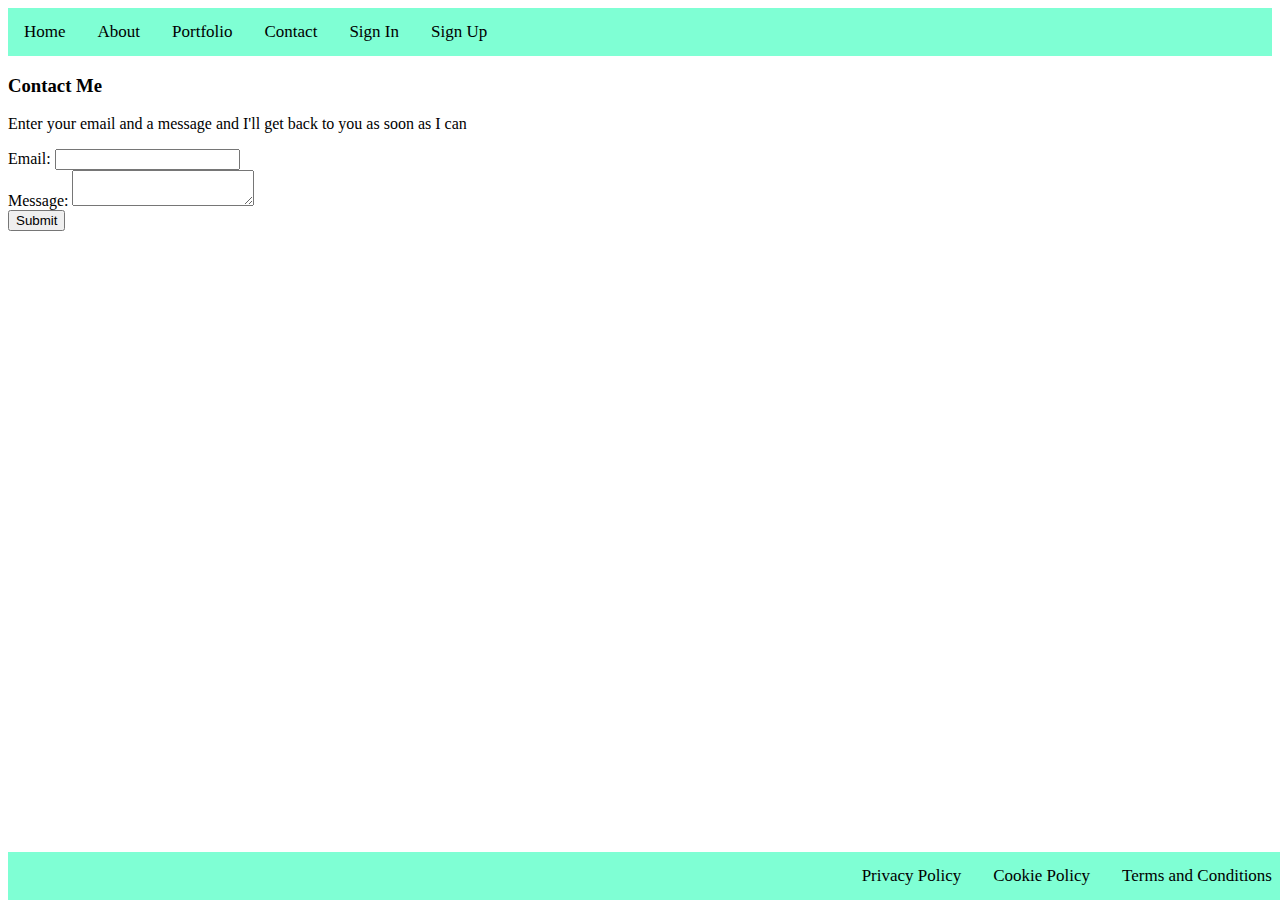
<file: contact.html>
<!DOCTYPE html>

<html>    
    <head>
        <link rel="stylesheet" href="styles.css">
        <title>Contact</title>
        
    </head>
    
    <div class='navbar'>
        <a href="/CS360-Lab-2/index.html">Home</a>
        <a href="/CS360-Lab-2/about.html">About</a>
        <a href="/CS360-Lab-2/portfolio.html">Portfolio</a>
        <a href="/CS360-Lab-2/contact.html">Contact</a>
        <a href="/CS360-Lab-2/signin.html">Sign In</a>
        <a href="/CS360-Lab-2/signup.html">Sign Up</a>
    </div>
    
    <div>
        <h3>Contact Me</h3>
        <P>
            Enter your email and a message and I'll get back to you as soon as 
            I can
        </P>
        
        <div class="map">
            <iframe 
                width="600" 
                height="500" 
                id="gmap_canvas" 
                src="https://maps.google.com/maps?q=Moscow,%20Idaho&t=&z=13&ie=UTF8&iwloc=&output=embed" 
                frameborder="0" 
                scrolling="no" 
                marginheight="0" 
                marginwidth="0">  
            </iframe>
        </div>
        
        <div class="contactForm">
            <form>
                <label>Email:</label>
                <input type="text">
            </form>
            <form>
                <label>Message:</label>
                <textarea></textarea>
            </form>
            <form>
                <input type='submit'>
            </form>
        </div>
        
    </div>
    
    <footer class='footer'>
        <a href="/CS360-Lab-2/TC.html">Terms and Conditions</a>
        <a href="/CS360-Lab-2/cookie.html">Cookie Policy</a>
        <a href="/CS360-Lab-2/privacy.html">Privacy Policy</a>
    </footer>
</html>
</file>
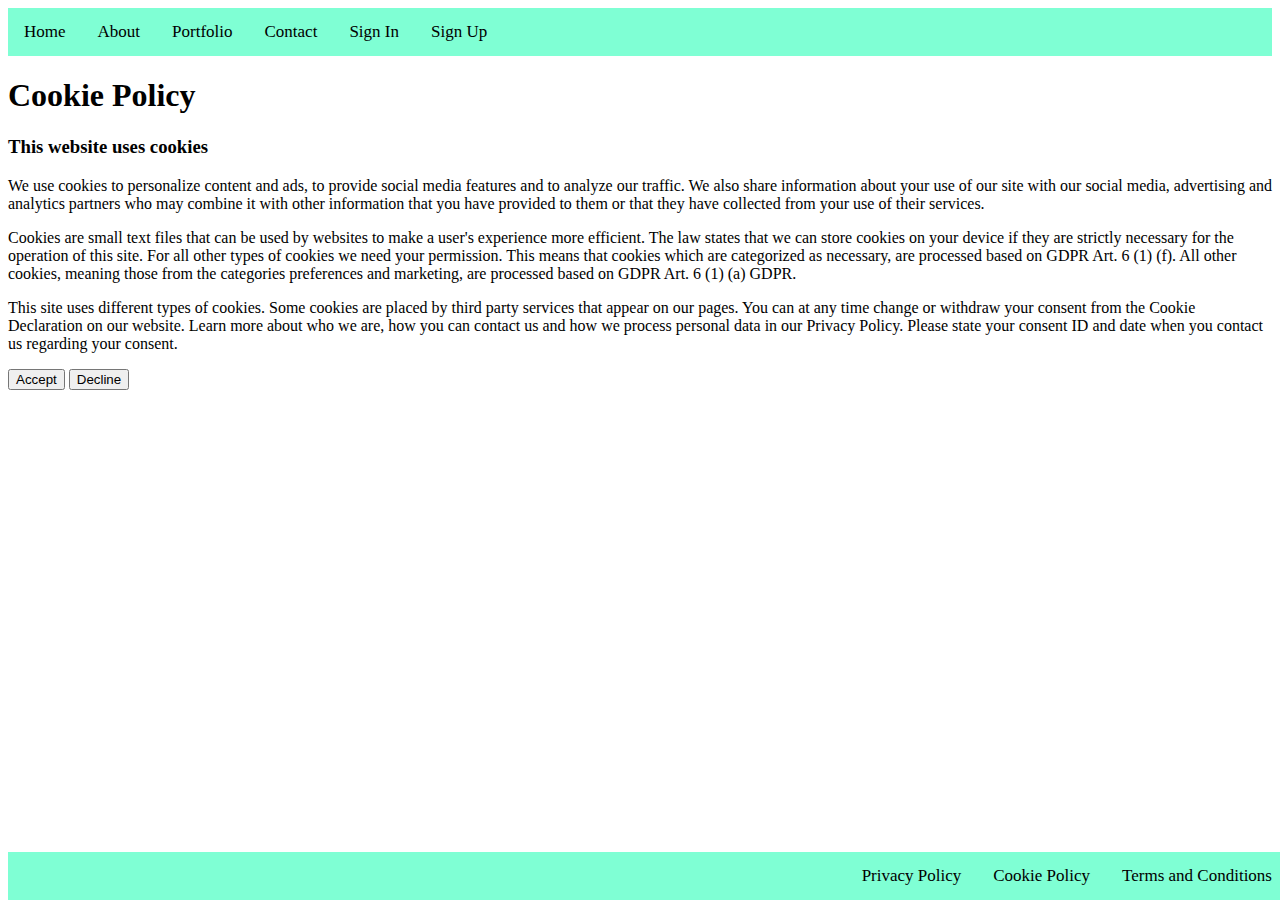
<file: cookie.html>
<!DOCTYPE html>

<html>    
    <head>
        <link rel="stylesheet" href="styles.css">
        <title>Cookie Policy</title>
        
    </head>
    
    <div class='navbar'>
        <a href="/CS360-Lab-2/index.html">Home</a>
        <a href="/CS360-Lab-2/about.html">About</a>
        <a href="/CS360-Lab-2/portfolio.html">Portfolio</a>
        <a href="/CS360-Lab-2/contact.html">Contact</a>
        <a href="/CS360-Lab-2/signin.html">Sign In</a>
        <a href="/CS360-Lab-2/signup.html">Sign Up</a>
    </div>
    
    <div>
        <h1>Cookie Policy</h1>
        
        <h3>This website uses cookies</h3>
        <p>
            We use cookies to personalize content and ads, to provide social 
            media features and to analyze our traffic. We also share information 
            about your use of our site with our social media, advertising and 
            analytics partners who may combine it with other information that 
            you have provided to them or that they have collected from your use
            of their services.
        </p>
        
        <p> 
            Cookies are small text files that can be used by websites to make a 
            user's experience more efficient. The law states that we can store 
            cookies on your device if they are strictly necessary for the 
            operation of this site. For all other types of cookies we need your 
            permission. This means that cookies which are categorized as 
            necessary, are processed based on GDPR Art. 6 (1) (f). All other 
            cookies, meaning those from the categories preferences and 
            marketing, are processed based on GDPR Art. 6 (1) (a) GDPR.
        </p>
        
        <p>
            This site uses different types of cookies. Some cookies are placed 
            by third party services that appear on our pages. You can at any 
            time change or withdraw your consent from the Cookie Declaration on 
            our website. Learn more about who we are, how you can contact us and 
            how we process personal data in our Privacy Policy. Please state 
            your consent ID and date when you contact us regarding your consent.
        </p>
        
        <button>Accept</button>
        <button>Decline</button>
        
    </div>
    
    <footer class='footer'>
        <a href="/CS360-Lab-2/TC.html">Terms and Conditions</a>
        <a href="/CS360-Lab-2/cookie.html">Cookie Policy</a>
        <a href="/CS360-Lab-2/privacy.html">Privacy Policy</a>
    </footer>
</html>
</file>
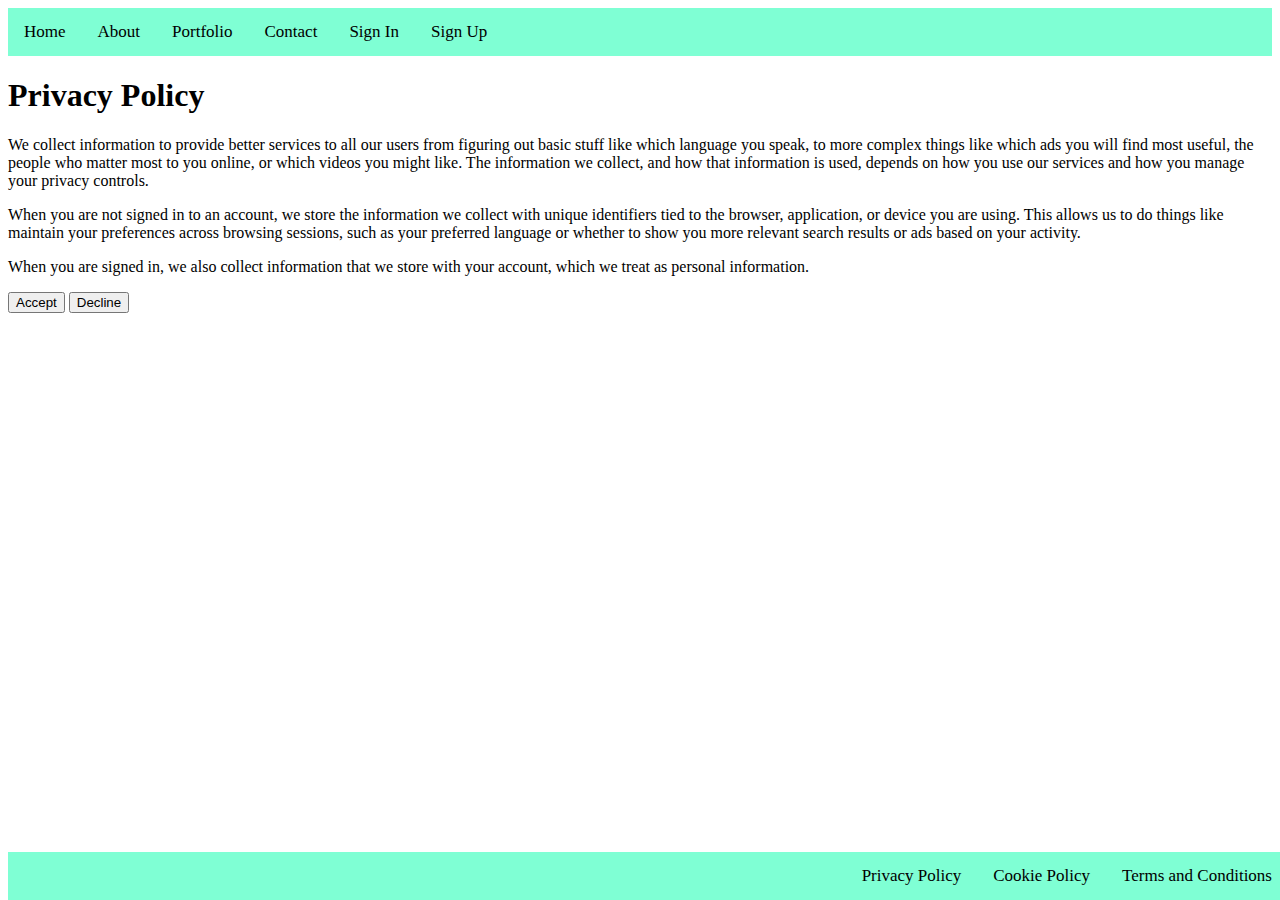
<file: privacy.html>
<!DOCTYPE html>

<html>    
    <head>
        <link rel="stylesheet" href="styles.css">
        <title>Privacy Policy</title>
        
    </head>
    
    <div class='navbar'>
        <a href="/CS360-Lab-2/index.html">Home</a>
        <a href="/CS360-Lab-2/about.html">About</a>
        <a href="/CS360-Lab-2/portfolio.html">Portfolio</a>
        <a href="/CS360-Lab-2/contact.html">Contact</a>
        <a href="/CS360-Lab-2/signin.html">Sign In</a>
        <a href="/CS360-Lab-2/signup.html">Sign Up</a>
    </div>
    
    <div>
        <h1>Privacy Policy</h1>
        <p>
            We collect information to provide better services to all our users  
            from figuring out basic stuff like which language you speak, to more 
            complex things like which ads you will find most useful, the people 
            who matter most to you online, or which videos you might 
            like. The information we collect, and how that information is 
            used, depends on how you use our services and how you manage your 
            privacy controls.
        </p>
        
        <p>
            When you are not signed in to an account, we store the 
            information we collect with unique identifiers tied to the browser, 
            application, or device you are using. This allows us to do things 
            like maintain your preferences across browsing sessions, such as 
            your preferred language or whether to show you more relevant search 
            results or ads based on your activity.
        </p>
        
        <p>
            When you are signed in, we also collect information that we store 
            with your account, which we treat as personal information.
        </p>
        
        <button>Accept</button>
        <button>Decline</button>
        
    </div>
    
    <footer class='footer'>
        <a href="/CS360-Lab-2/TC.html">Terms and Conditions</a>
        <a href="/CS360-Lab-2/cookie.html">Cookie Policy</a>
        <a href="/CS360-Lab-2/privacy.html">Privacy Policy</a>
    </footer>
</html>
</file>
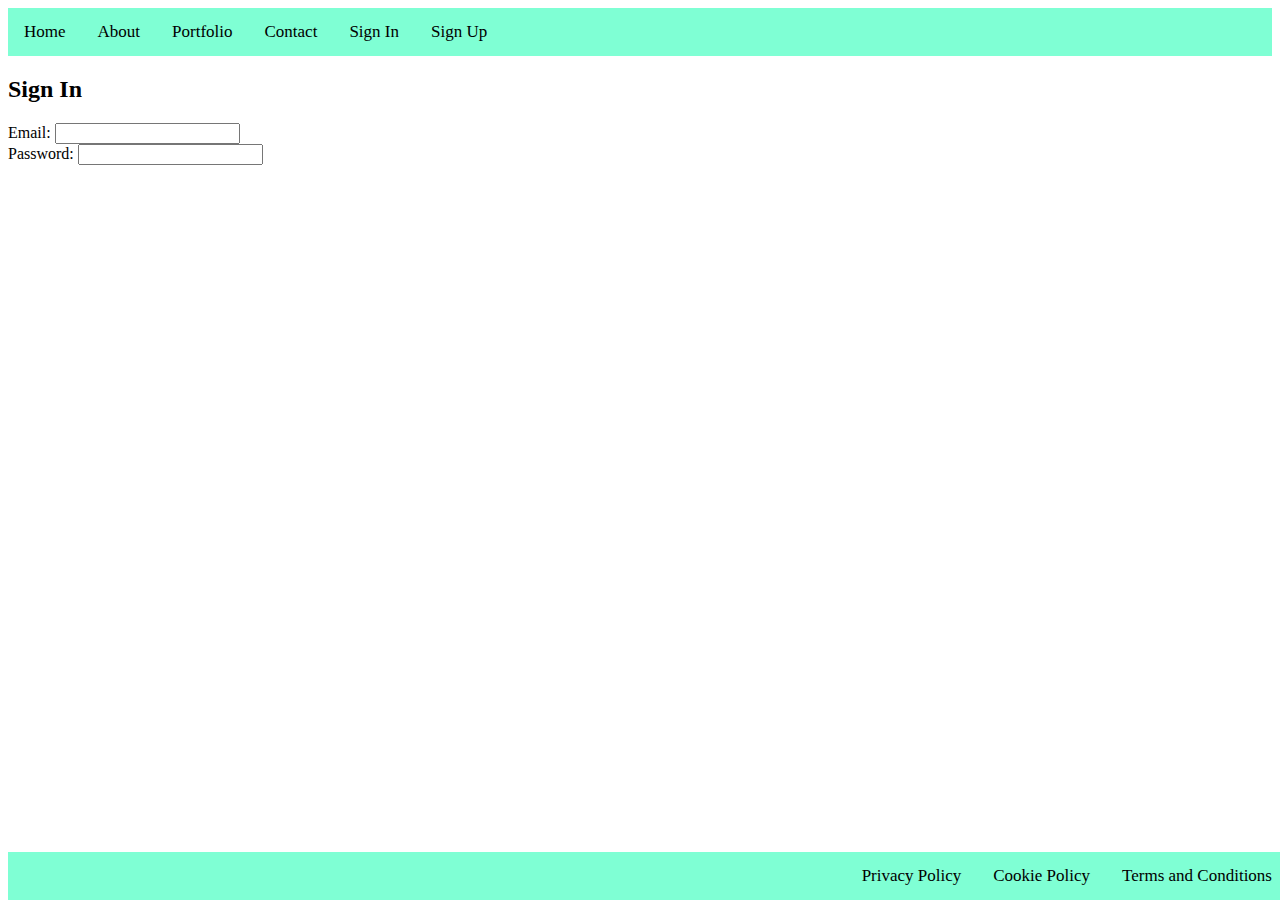
<file: signin.html>
<!DOCTYPE html>

<html>    
    <head>
        <link rel="stylesheet" href="styles.css">
        <title>Sign In</title>
        
    </head>
    
    <div class='navbar'>
        <a href="/CS360-Lab-2/index.html">Home</a>
        <a href="/CS360-Lab-2/about.html">About</a>
        <a href="/CS360-Lab-2/portfolio.html">Portfolio</a>
        <a href="/CS360-Lab-2/contact.html">Contact</a>
        <a href="/CS360-Lab-2/signin.html">Sign In</a>
        <a href="/CS360-Lab-2/signup.html">Sign Up</a>
    </div>
    
    <div>
        <h2>Sign In</h2>
        
        <form>
            <label>Email:</label>
            <input type="text">
        </form>
        <form>
            <label>Password:</label>
            <input type="text">
        </form>
    </div>
    
    <footer class='footer'>
        <a href="/CS360-Lab-2/TC.html">Terms and Conditions</a>
        <a href="/CS360-Lab-2/cookie.html">Cookie Policy</a>
        <a href="/CS360-Lab-2/privacy.html">Privacy Policy</a>
    </footer>
</html>
</file>
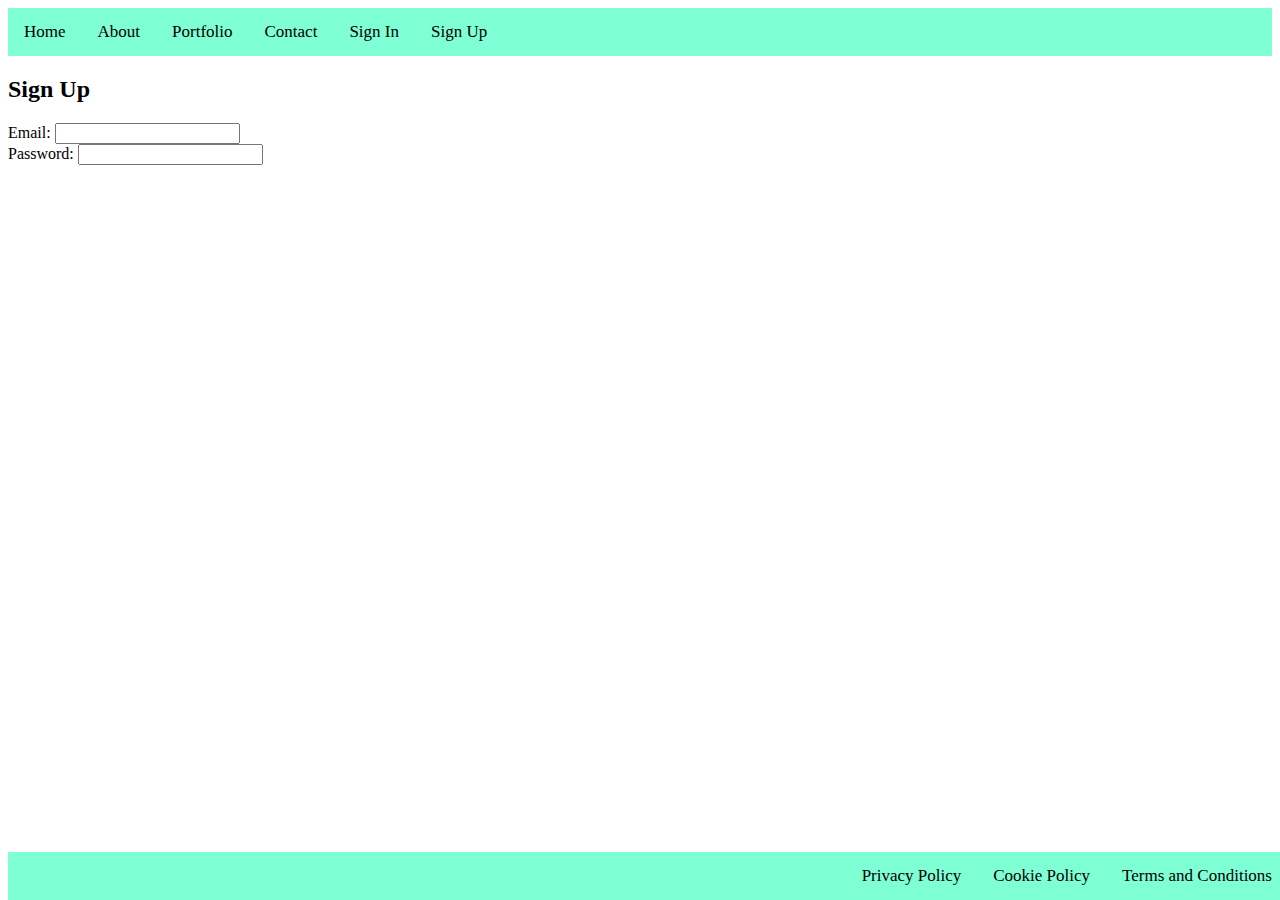
<file: signup.html>
<!DOCTYPE html>

<html>    
    <head>
        <link rel="stylesheet" href="styles.css">
        <title>Sign Up</title>
        
    </head>
    
    <div class='navbar'>
        <a href="/CS360-Lab-2/index.html">Home</a>
        <a href="/CS360-Lab-2/about.html">About</a>
        <a href="/CS360-Lab-2/portfolio.html">Portfolio</a>
        <a href="/CS360-Lab-2/contact.html">Contact</a>
        <a href="/CS360-Lab-2/signin.html">Sign In</a>
        <a href="/CS360-Lab-2/signup.html">Sign Up</a>
    </div>
    
    <div>
        <h2>Sign Up</h2>
        
        <form>
            <label>Email:</label>
            <input type="text">
        </form>
        <form>
            <label>Password:</label>
            <input type="text">
        </form>
    </div>
    
    <footer class='footer'>
        <a href="/CS360-Lab-2/TC.html">Terms and Conditions</a>
        <a href="/CS360-Lab-2/cookie.html">Cookie Policy</a>
        <a href="/CS360-Lab-2/privacy.html">Privacy Policy</a>
    </footer>
</html>
</file>
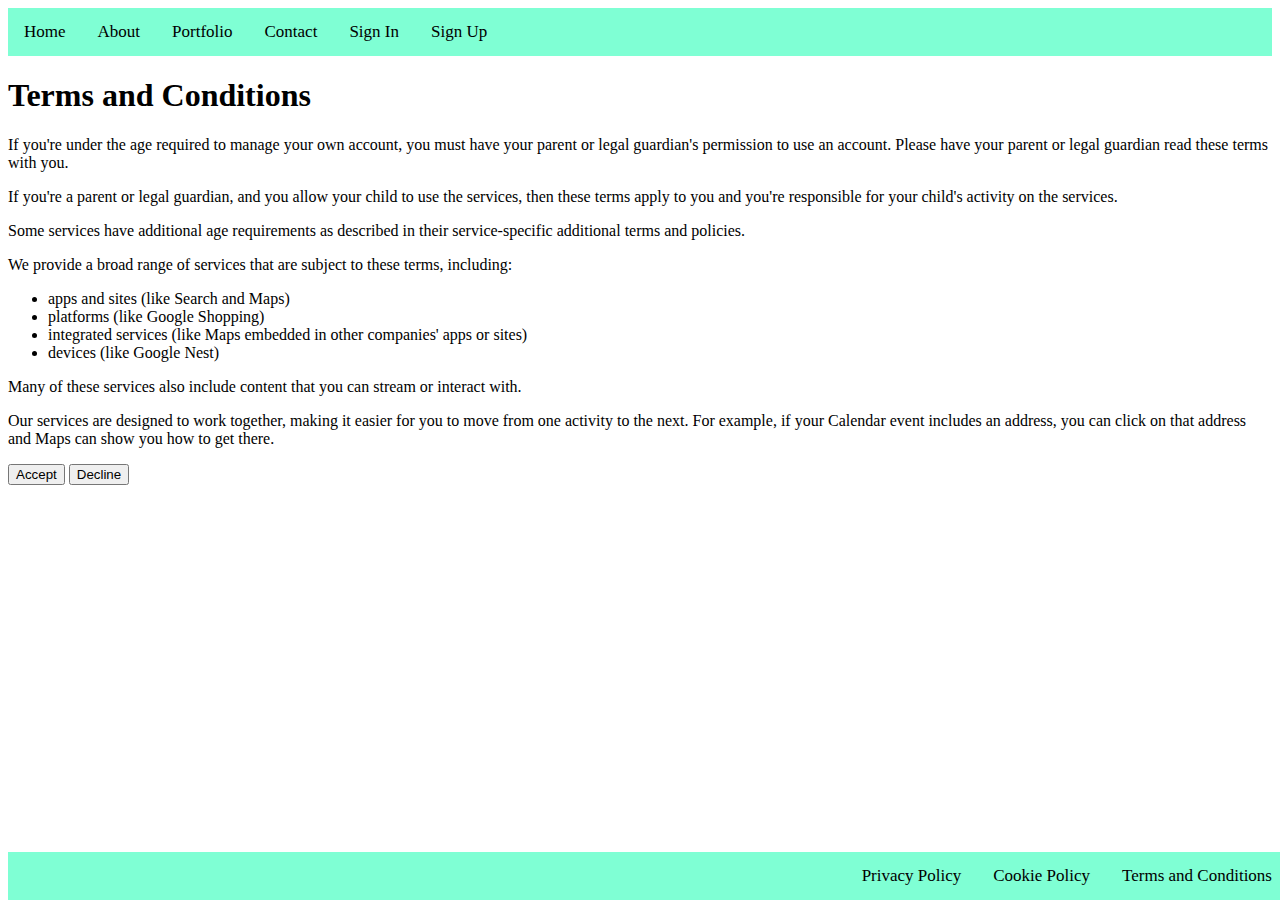
<file: TC.html>
<!DOCTYPE html>

<html>    
    <head>
        <link rel="stylesheet" href="styles.css">
        <title>Terms and Conditions</title>
        
    </head>
    
    <div class='navbar'>
        <a href="/CS360-Lab-2/index.html">Home</a>
        <a href="/CS360-Lab-2/about.html">About</a>
        <a href="/CS360-Lab-2/portfolio.html">Portfolio</a>
        <a href="/CS360-Lab-2/contact.html">Contact</a>
        <a href="/CS360-Lab-2/signin.html">Sign In</a>
        <a href="/CS360-Lab-2/signup.html">Sign Up</a>
    </div>
    
    <div>
        <h1>Terms and Conditions</h1>
        
        <p>
            If you're under the age required to manage your own account, 
            you must have your parent or legal guardian's permission to use an 
            account. Please have your parent or legal guardian read these 
            terms with you. 
        </p>
            
        <p>
            If you're a parent or legal guardian, and you allow your child to 
            use the services, then these terms apply to you and you're 
            responsible for your child's activity on the services.
        </p>
        
        <p>
            Some services have additional age requirements as described 
            in their service-specific additional terms and policies.
        </p>
        
        <p>
            We provide a broad range of services that are subject to these
            terms, including:
        </p>
        
        <ul>
            <li>apps and sites (like Search and Maps)</li>
            <li>platforms (like Google Shopping)</li>
            <li>integrated services (like Maps embedded in other companies' 
                apps or sites)</li>
            <li>devices (like Google Nest)</li>
        </ul>
        
        <p>
            Many of these services also include content that you can stream or
            interact with.
        </p>

        <p> 
            Our services are designed to work together, making it easier for you 
            to move from one activity to the next. For example, if your Calendar 
            event includes an address, you can click on that address and Maps 
            can show you how to get there.
        </p>
        
        <button>Accept</button>
        <button>Decline</button>
        
    </div>
    
    <footer class='footer'>
        <a href="/CS360-Lab-2/TC.html">Terms and Conditions</a>
        <a href="/CS360-Lab-2/cookie.html">Cookie Policy</a>
        <a href="/CS360-Lab-2/privacy.html">Privacy Policy</a>
    </footer>
    
</html>
</file>
<file: styles.css>
/* Add a black background color to the top navigation */
.navbar {
  background-color: #7FFFD4;
  overflow: hidden;
}

/* Style the links inside the navigation bar */
.navbar a {
  float: Left;
  color: #000000;
  text-align: center;
  padding: 14px 16px;
  text-decoration: none;
  font-size: 17px;
}

/* Change the color of links on hover */
.navbar a:hover {
  background-color: #ddd;
  color: black;
}

/* Add a color to the active/current link */
.navbar a.active {
  background-color: #04AA6D;
  color: white;
}

.footer {
    background-color: #7FFFD4;
    overflow: hidden;
    position: fixed;
    bottom: 0;
    width: 100%;
}

.footer a {
  float: right;
  color: #000000;
  text-align: center;
  padding: 14px 16px;
  text-decoration: none;
  font-size: 17px;
}

.footer a:hover {
  background-color: #ddd;
  color: black;
}

.footer a.active {
  background-color: #04AA6D;
  color: white;
}

.map {
    float: right;
    width: 50%
}

.contactForm {
    float: left;
    width: 50%
}
</file>
